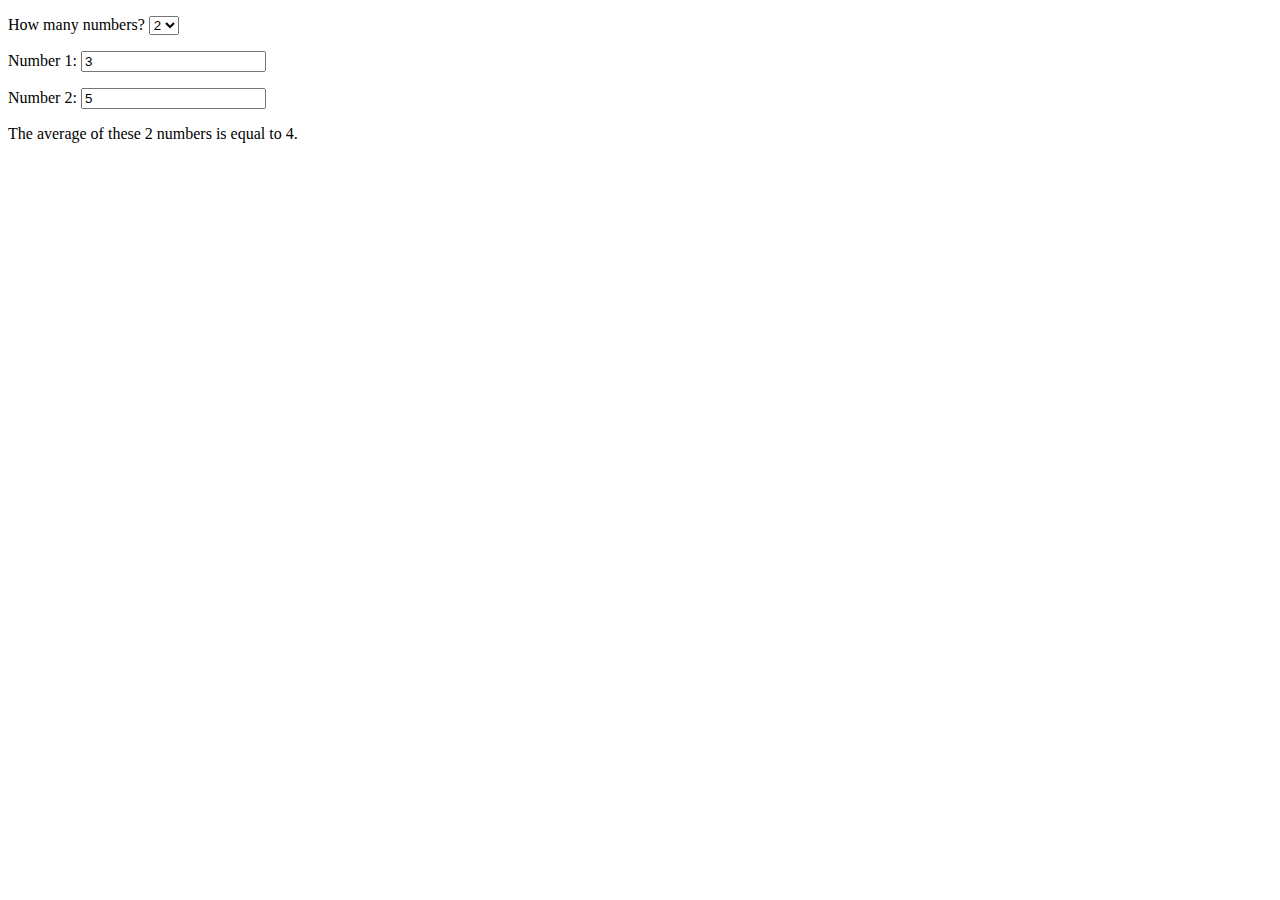
<file: App JavaScript/Structure de base/index.html>
<!DOCTYPE html>
<html>

<head>
  <title>My Minimalist App</title>
  <script src="structure.js" type="text/javascript"></script>
</head>

<body>

<p>How many numbers?
  <select id="howMany" onchange="formUpdate()">
    <option selected>2</option>
    <option>3</option>
  </select>
</p>

<div>
  <p>Number 1: <input type="number" id="number1" value=3 onchange="compute()"></p>
  <p>Number 2: <input type="number" id="number2" value=5 onchange="compute()"></p>
  <p id="displayNumber3"></p>
</div>

<p>The average of these <span id="displayHowMany">2</span> numbers is equal to <span id="displayAverage">4</span>.</p>

</body>
</file>
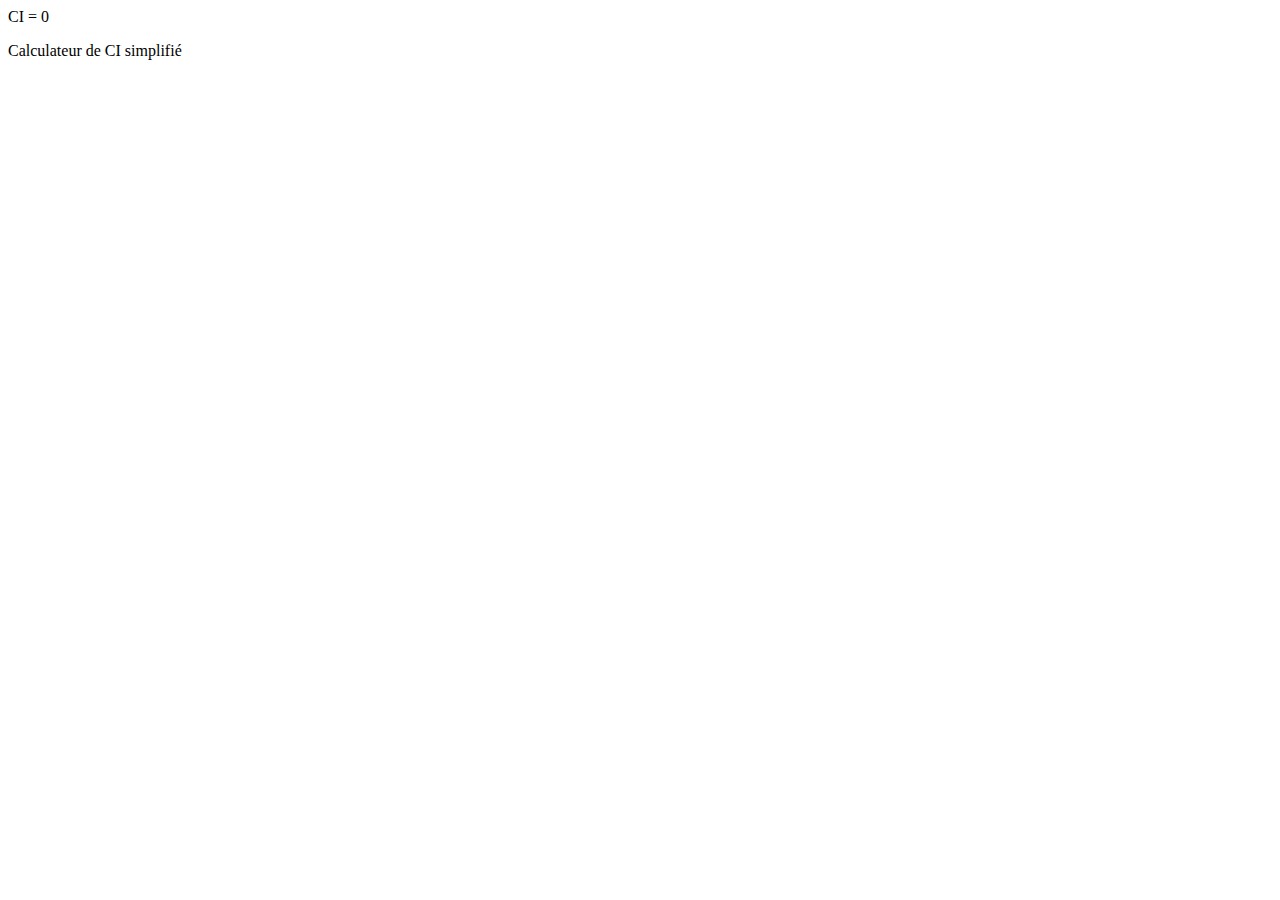
<file: App JavaScript/Version 0/index.html>
<!DOCTYPE html>
<html>

<head>
  <meta charset="UTF-8">
  <title>Title of the document</title>

  <script language="JavaScript" src="code.js"></script>

</head>

<body>

  <p>Calculateur de CI simplifié</p>

</body>

</html>
</file>
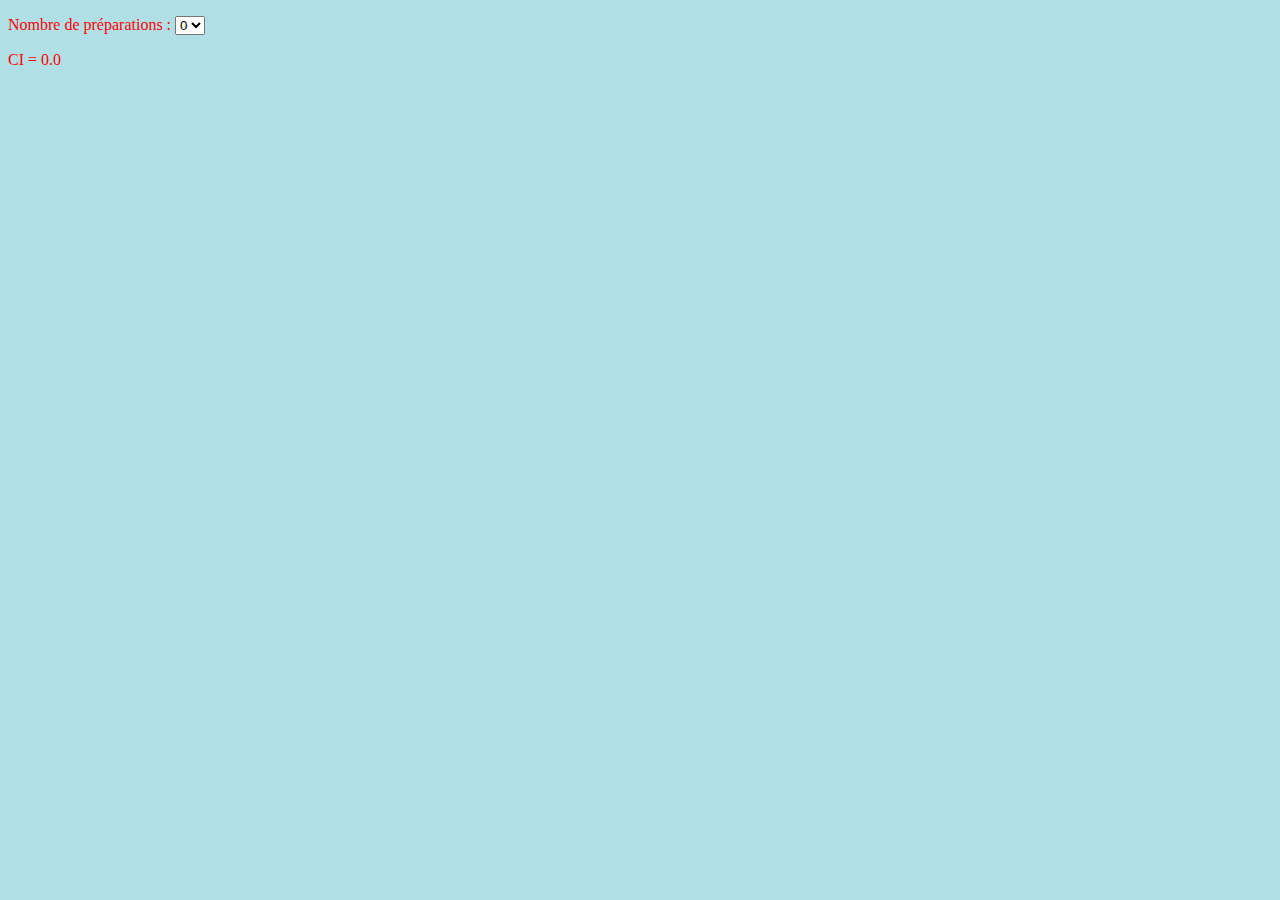
<file: App JavaScript/Version 1/index.html>
<!DOCTYPE html>
<html>
<head>
  <title>Calcul de CI</title>
  <link rel="stylesheet" href="ci.css">
  <script src="ci.js" type="text/javascript"></script>
</head>
<body>

<form>
<p>Nombre de préparations :
  <select id="nprep" onchange="metAJour()">
    <option selected>0</option>
    <option>1</option>
    <option>2</option>
    <option>3</option>
    <option>4</option>
  </select>
</p>

<div id="principal">
  <p><span id="montreCours1"></span></p>
  <p><span id="montreCours2"></span></p>
  <p><span id="montreCours3"></span></p>
  <p><span id="montreCours4"></span></p>
</div>

</form>

<p>CI = <span id="montreCI">0.0</span></p>

</body>
</html>
</file>
<file: App JavaScript/Version 1/ci.css>
body {
  background-color: powderblue;
}
h1 {
  color: blue;
}
p {
  color: red;
}
input[type="number"] {
   width:35px;
}
</file>
